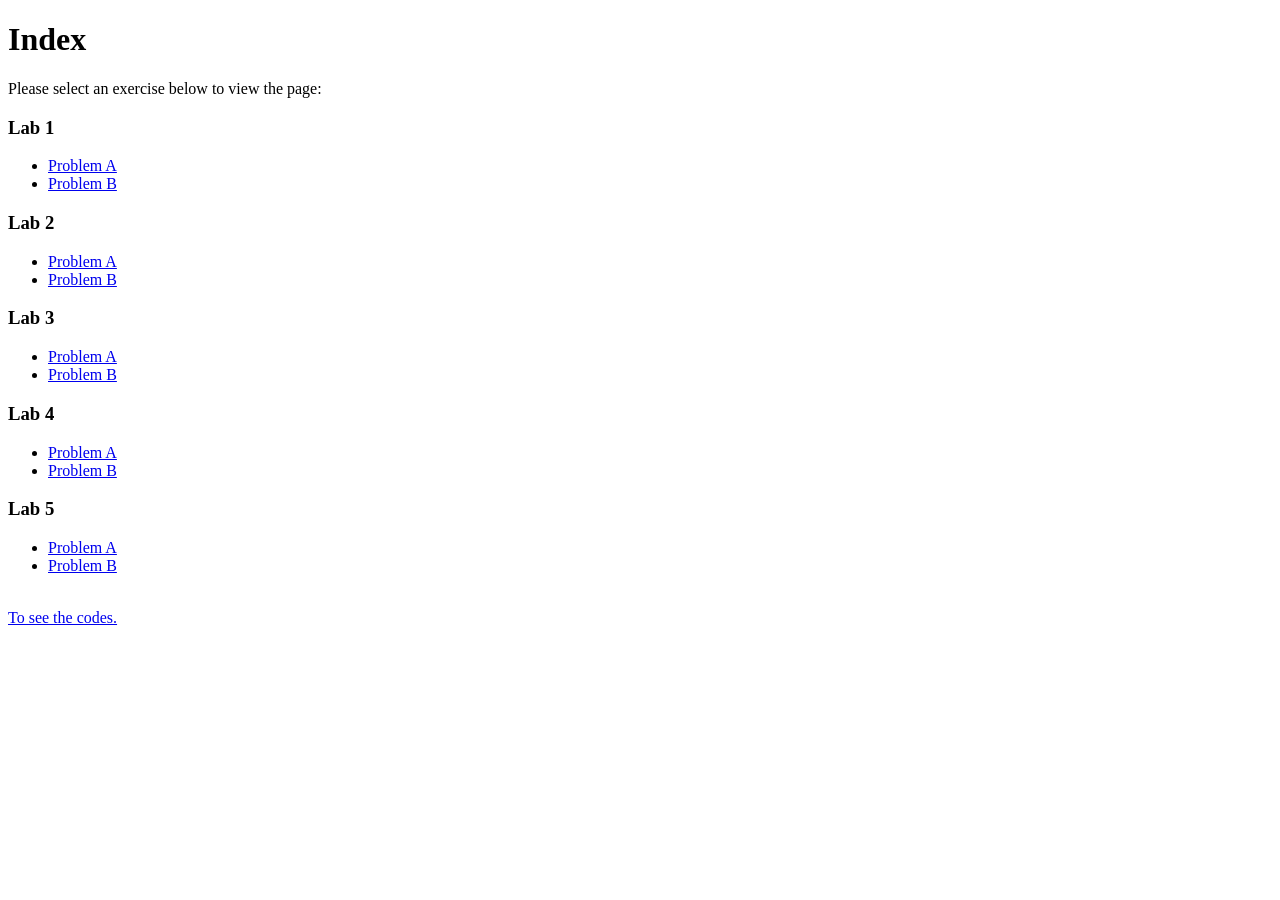
<file: index.html>
<!DOCTYPE html>
<html lang="en">
<head>
    <meta charset="UTF-8">
    <title>Index</title>
</head>
<body>

    <header>
        <h1>Index</h1>
        <p>Please select an exercise below to view the page:</p>
    </header>
    
    <h3>Lab 1</h3>
    <main>
        <ul>
            <li>
                <a href="lab1_ExerA.html">Problem A</a>
            </li>
            <li>
                <a href="lab1_ExerB.html">Problem B</a>
            </li>
        </ul>
    </main>
    
    <h3>Lab 2</h3>
    <main>
        <ul>
            <li>
                <a href="lab2_ExerA.html">Problem A</a>
            </li>
            <li>
                <a href="lab2_ExerB.html">Problem B</a>
            </li>
        </ul>
    </main>

    <h3>Lab 3</h3>
    <main>
        <ul>
            <li>
                <a href="lab3_ExerA.html">Problem A</a>
            </li>
            <li>
                <a href="lab3_ExerB.html">Problem B</a>
            </li>
        </ul>
    </main>

    <h3>Lab 4</h3>
    <main>
        <ul>
            <li>
                <a href="lab4_ExerA.html">Problem A</a>
            </li>
            <li>
                <a href="lab4_ExerB.html">Problem B</a>
            </li>
        </ul>
    </main>

    <h3>Lab 5</h3>
    <main>
        <ul>
            <li>
                <a href="Lab 5/Food.html">Problem A</a>
            </li>
            <li>
                <a href="Lab 5/shop.html">Problem B</a>
            </li>
        </ul>
    </main>
    
    <br>
    <a href="https://github.com/Amirah-S80404/S80404_CSF3133_K3.git">To see the codes.</a>
</body>
</html>
</file>
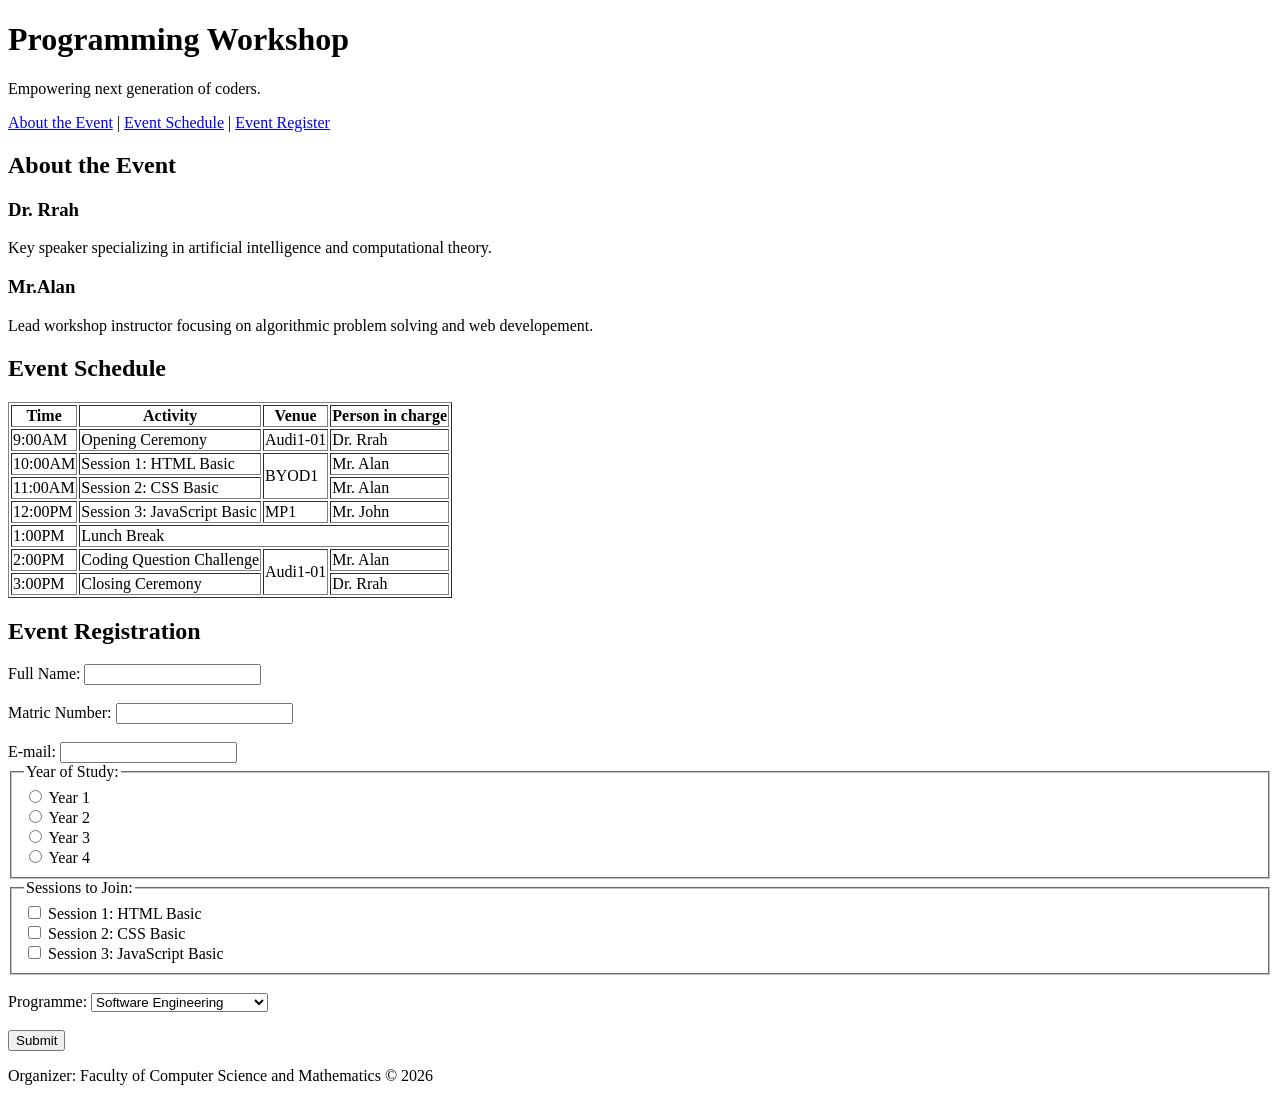
<file: lab2_ExerA.html>
<!DOCTYPE html>

<html>
<head>
    <title>Programming Workshop</title>
</head>

<body>

<header>
	<h1>Programming Workshop</h1>
	<p>Empowering next generation of coders.</p>
</header>

<nav>
	<a href = "#about">About the Event</a> | 
	<a href = "#schedule">Event Schedule</a> | 
	<a href = "#register">Event Register</a>
</nav>

<!--section about-->
<section id = "about">
	<h2>About the Event</h2>
	<article>
		<h3>Dr. Rrah</h3>
		<p>Key speaker specializing in artificial intelligence and computational theory.</p>
	</article>
	<article>
		<h3>Mr.Alan</h3>
		<p>Lead workshop instructor focusing on algorithmic problem solving and web developement.</p>
	</article>
</section>

<!--section schedule & tables-->
<section id = "schedule">
	<h2>Event Schedule</h2>
	<table border = "1">
		<tr>
			<th>Time</th>
			<th>Activity</th>
			<th>Venue</th>
			<th>Person in charge</th>
		</tr>
		<tr>
			<td>9:00AM</td>
			<td>Opening Ceremony</td>
			<td>Audi1-01</td>
			<td>Dr. Rrah</td>
		</tr>
		<tr>
			<td>10:00AM</td>
			<td>Session 1: HTML Basic</td>
			<td rowspan = "2">BYOD1</td>
			<td>Mr. Alan</td>
		</tr>
		<tr>
			<td>11:00AM</td>
			<td>Session 2: CSS Basic</td>
			<td>Mr. Alan</td>
		</tr>
		<tr>
			<td>12:00PM</td>
			<td>Session 3: JavaScript Basic</td>
			<td>MP1</td>
			<td>Mr. John</td>
		</tr>
		<tr>
			<td>1:00PM</td>
			<td colspan = "3">Lunch Break</td>
		</tr>
		<tr>
			<td>2:00PM</td>
			<td>Coding Question Challenge</td>
			<td rowspan = "2">Audi1-01</td>
			<td>Mr. Alan</td>
		</tr>
		<tr>
			<td>3:00PM</td>
			<td>Closing Ceremony</td>
			<td>Dr. Rrah</td>
		</tr>
	</table>
</section>

<!--section register-->
<section id = "register">
	<h2>Event Registration</h2>
	<form action = "register.html" method = "post">
	<div>
		<label for = "fullname">Full Name: </label>
		<input type = "text" id = "fullname" name = "fullname" required>
	</div>
	<br>
	<div>
		<label for = "matric">Matric Number: </label>
		<input type = "text" id = "matric" name = "matric" required>
	</div>
	<br>
	<div>
		<label for = "email">E-mail: </label>
		<input type = "email" id = "email" name = "email" required>
	</div>
	
	<!--radio button to pick year of study-->
	<fieldset>
		<legend>Year of Study:</legend>
		<input type = "radio" id = "year1" name = "year_study" value = "Year 1">
		<label for = "year1">Year 1</label><br>
		<input type = "radio" id = "year2" name = "year_study" value = "Year 2">
		<label for = "year2">Year 2</label><br>
		<input type = "radio" id = "year3" name = "year_study" value = "Year 3">
		<label for = "year3">Year 3</label><br>
		<input type = "radio" id = "year4" name = "year_study" value = "Year 4">
		<label for = "year4">Year 4</label><br>
	</fieldset>
	
	<!--checkbox to pick which session of the event to join-->
	<fieldset>
		<legend>Sessions to Join:</legend>
		<input type = "checkbox" id = "session1" name = "session" value = "session1">
		<label for = "session1">Session 1: HTML Basic</label><br>
		<input type = "checkbox" id = "session2" name = "session" value = "session2">
		<label for = "session2">Session 2: CSS Basic</label><br>
		<input type = "checkbox" id = "session3" name = "session" value = "session3">
		<label for = "session3">Session 3: JavaScript Basic</label><br>
	</fieldset>
	<br>
	
	<!--pick the programme of the student-->
	<div>
		<label for = "programme">Programme: </label>
		<select id = "programme" name = "programme">
		<option value = "se">Software Engineering</option>
		<option value = "mc">Mobile Computing</option>
		<option value = "im">Informatic Maritime</option>
		<option value = "ccs">Cloud Computing Security</option>
		</select>
	</div>
	<br>
	
	<!--submit button-->
	<div>
		<input type = "submit" value = "Submit">
	</div>
	</form>
</section>
	
<!--Footer-->
	<footer>
		<p>Organizer: Faculty of Computer Science and Mathematics &copy; 2026</p>
	</footer>
</body>
</file>
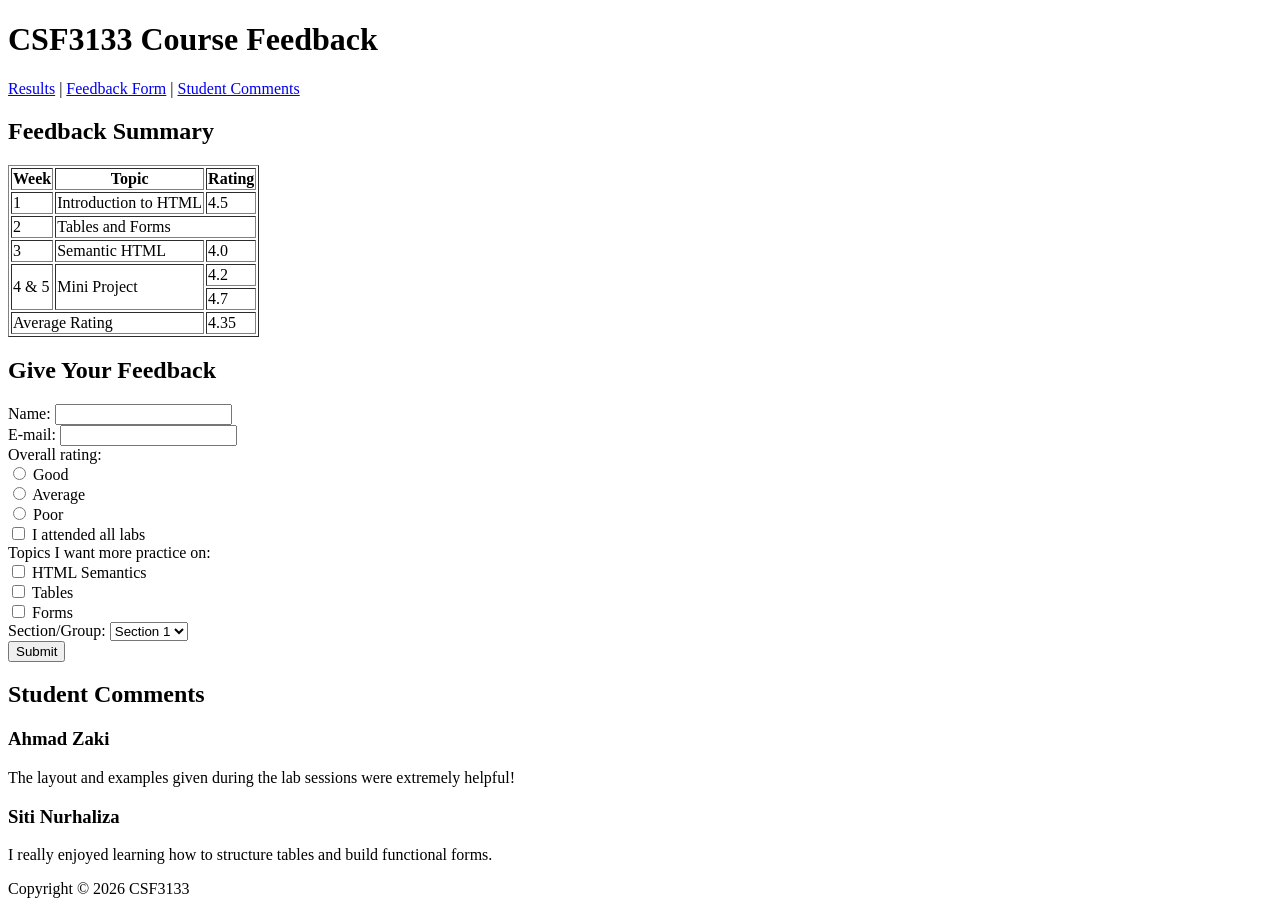
<file: lab2_ExerB.html>
<!DOCTYPE html>
<html lang="en">
<head>
    <meta charset="utf-8">
    <title>Course Feedback</title>
</head>
<body>

    <!-- 
      Error:
      1. Line 8-10: Used <header> tag inside <body> incorrectly.
      2. Line 18-20: Used <td> instead of <th> for table headers.
      3. Line 40: Input id="fullname" mismatched with label for="name".
      4. Line 42-45: Radio buttons had unique names ("good", "poor") instead of a shared name, label "for" attributes mismatched input IDs.
      5. Line 49: Typo in closing form tag </from> instead of </form>.
    -->

    <!-- Header Section -->
    <header>
        <h1>CSF3133 Course Feedback</h1>
    </header>

    <!-- Navigation Bar -->
    <nav>
        <a href="#results">Results</a> | 
        <a href="#form">Feedback Form</a> | 
        <a href="#comments">Student Comments</a>
    </nav>

    <!-- Results Section -->
    <section id="results">
        <h2>Feedback Summary</h2>
        <table border="1">
            <thead>
                <tr>
                    <th>Week</th>
                    <th>Topic</th>
                    <th>Rating</th>
                </tr>
            </thead>
            <tbody>
                <tr>
                    <td>1</td>
                    <td>Introduction to HTML</td>
                    <td>4.5</td>
                </tr>
                <tr>
                    <td>2</td>
                    <td colspan="3">Tables and Forms</td>
                </tr>
                <tr>
                    <td>3</td>
                    <td>Semantic HTML</td>
                    <td>4.0</td>
                </tr>
                <tr>
                    <td rowspan="2">4 & 5</td>
                    <td rowspan="2">Mini Project</td>
                    <td>4.2</td>
                </tr>
                <tr>
                    <td>4.7</td>
                </tr>
                <tr>
                    <td colspan="2">Average Rating</td>
                    <td>4.35</td>
                </tr>
            </tbody>
        </table>
    </section>

    <!-- Form Section -->
    <section id="form">
        <h2>Give Your Feedback</h2>
        <form action="submit_feedback.php" method="post">
            <!-- Full Name -->
            <label for="fullname">Name:</label>
            <input type="text" id="fullname" name="fullname"><br>

            <!-- E-mail Input -->
            <label for="email">E-mail:</label>
            <input type="email" id="email" name="email"><br>

            <!-- Fixed Radio Buttons-->
            <label>Overall rating:</label><br>
            <input type="radio" id="good" name="rating" value="good">
            <label for="good">Good</label><br>
            
            <input type="radio" id="average" name="rating" value="average">
            <label for="average">Average</label><br>

            <input type="radio" id="poor" name="rating" value="poor">
            <label for="poor">Poor</label><br>

            <!-- Checkbox for Labs -->
            <input type="checkbox" id="lab" name="lab" value="yes">
            <label for="lab">I attended all labs</label><br>

            <!-- Checkboxes for Practice Topics -->
            <label>Topics I want more practice on:</label><br>
            <input type="checkbox" id="p_html" name="practice" value="html">
            <label for="p_html">HTML Semantics</label><br>
            <input type="checkbox" id="p_table" name="practice" value="table">
            <label for="p_table">Tables</label><br>
            <input type="checkbox" id="p_form" name="practice" value="form">
            <label for="p_form">Forms</label><br>
			<!-- Drop-down List -->
            <label for="section_group">Section/Group:</label>
            <select id="section_group" name="section_group">
                <option value="sec1">Section 1</option>
                <option value="sec2">Section 2</option>
                <option value="sec3">Section 3</option>
            </select><br>

            <input type="submit" value="Submit">
        </form>
    </section>

    <!-- Student Comments Section -->
    <section id="comments">
        <h2>Student Comments</h2>
        <article>
            <h3>Ahmad Zaki</h3>
            <p>The layout and examples given during the lab sessions were extremely helpful!</p>
        </article>
        <article>
            <h3>Siti Nurhaliza</h3>
            <p>I really enjoyed learning how to structure tables and build functional forms.</p>
        </article>
    </section>

    <!-- Footer -->
    <footer>
        <p>Copyright &copy; 2026 CSF3133</p>
    </footer>

</body>
</html>
</file>
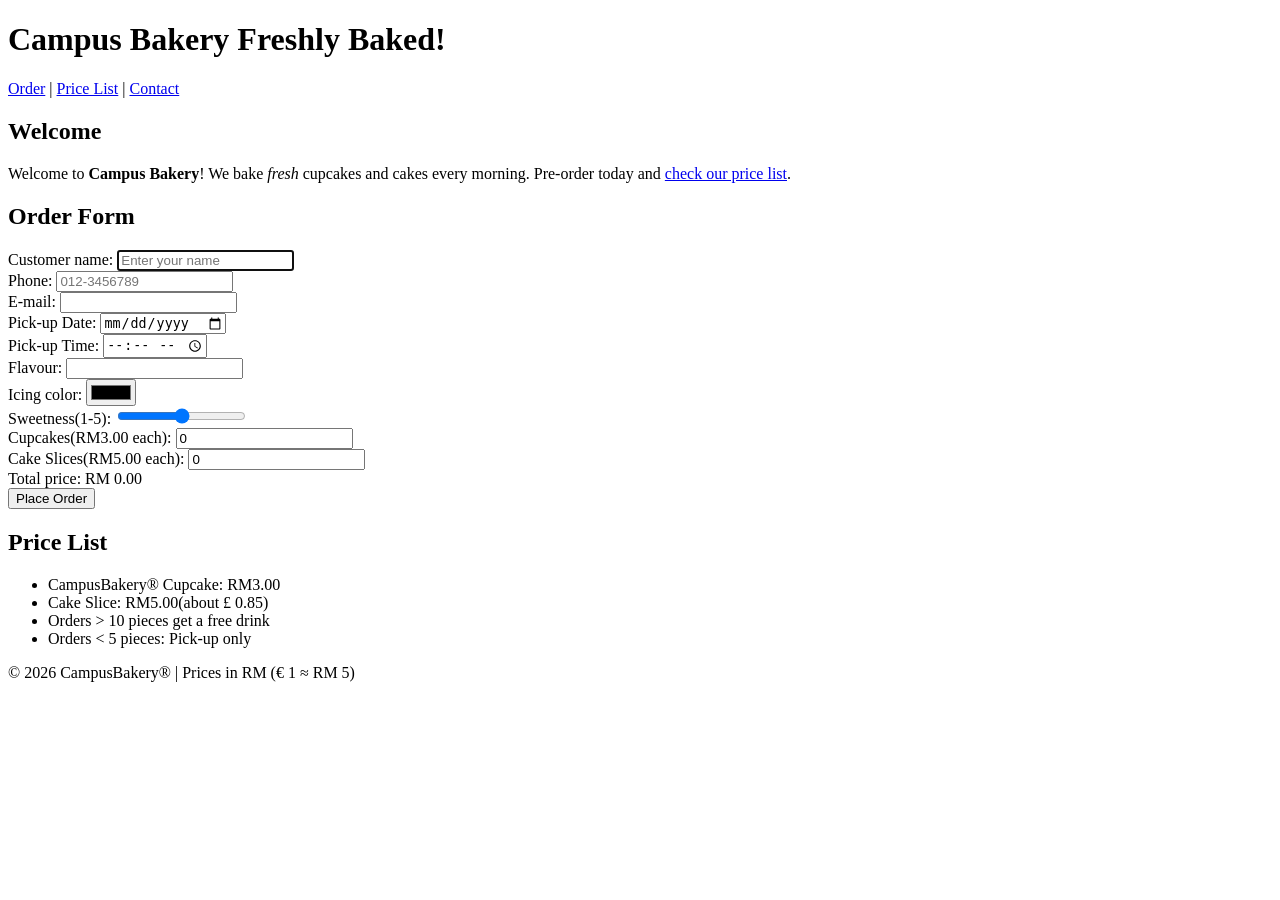
<file: lab3_ExerA.html>
<!DOCTYPE html>

<html lang="en">

<head>
    <meta charset="UTF-8">
    <title>Campus Bakery Online Ordering</title>
</head>

<body>
	<div id = "header">
		<h1>Campus Bakery <span>Freshly Baked!</span></h1>
	</div>
	
	<div id = "nav">
		<a href = "#content">Order</a> | 
		<a href = "#sidebar">Price List</a> | 
		<a href = "#footer">Contact</a>
	</div>
	
	<div id = "content">
		<h2>Welcome</h2>
			<p>Welcome to <strong>Campus Bakery</strong>! We bake <em>fresh</em> cupcakes and cakes every morning.
			<span> Pre-order today</span> and <a href = "#sidebar"> check our price list</a>.</p>
	
	<div id = "orderform">
		<h2>Order Form</h2>
			<form action = "order.php" method = "post" oninput = "total.value = (cupcake.valueAsNumber * 3 + slices.valueAsNumber * 5).toFixed(2)">
			
			<label for="cname">Customer name: </label>
			<input type="text" id="cname" name="cname" placeholder="Enter your name" required autofocus><br>
			
			<label for="phone">Phone: </label>
			<input type="tel" id="phone" name="phone" placeholder="012-3456789" required><br>
			
			<label for="email">E-mail: </label>
			<input type="email" id="email" name="email" required><br>
			
			<label for="pdate">Pick-up Date: </label>
			<input type="date" id="pdate" name="pdate"><br>
			
			<label for="ptime">Pick-up Time: </label>
			<input type="time" id="ptime" name="ptime"><br>
			
			<label for="flavor">Flavour: </label>
			<input id="flavor" id="flavor" list="flavors"><br>
			<datalist id="flavors">
				<option value="chocolate">
				<option value="Vanilla">
				<option value="Red velvet">
				<option value="Strawberry">
			</datalist>
			
			<label for="icing">Icing color: </label>
			<input type="color" id="icing" name="icing"><br>
			
			<label for="sweet">Sweetness(1-5): </label>
			<input type="range" id="sweet" name="sweet" min="1" max="5" step="1"><br>
			
			<label for="cupcakes">Cupcakes(RM3.00 each): </label>
			<input type="number" id="cupcakes" name="cupcakes" min="0" value="0"><br>
			
			<label for="slices">Cake Slices(RM5.00 each): </label>
			<input type="number" id="slices" name="slices" min="0" value="0"><br>
			
			Total price: RM <output name="total" for="cupcakes slices">0.00</output><br>
			
			<input type="submit" value="Place Order">
			
			</form>
		</div>
	</div>
	
	<div id = "sidebar">
		<h2>Price List</h2>
			<ul>
				<li>CampusBakery&reg; Cupcake: RM3.00</li>
				<li>Cake Slice: RM5.00(about &pound; 0.85)</li>
				<li>Orders &gt; 10 pieces get a free drink</li>
				<li>Orders &lt; 5 pieces: Pick-up only</li>
			</ul>
	</div>
	
	<div id = "footer">
		<p>&copy; 2026 CampusBakery&reg;&nbsp;|&nbsp;Prices in RM (&euro; 1 &asymp; RM 5)</p>
	</div>
	
</body>
</html>
</file>
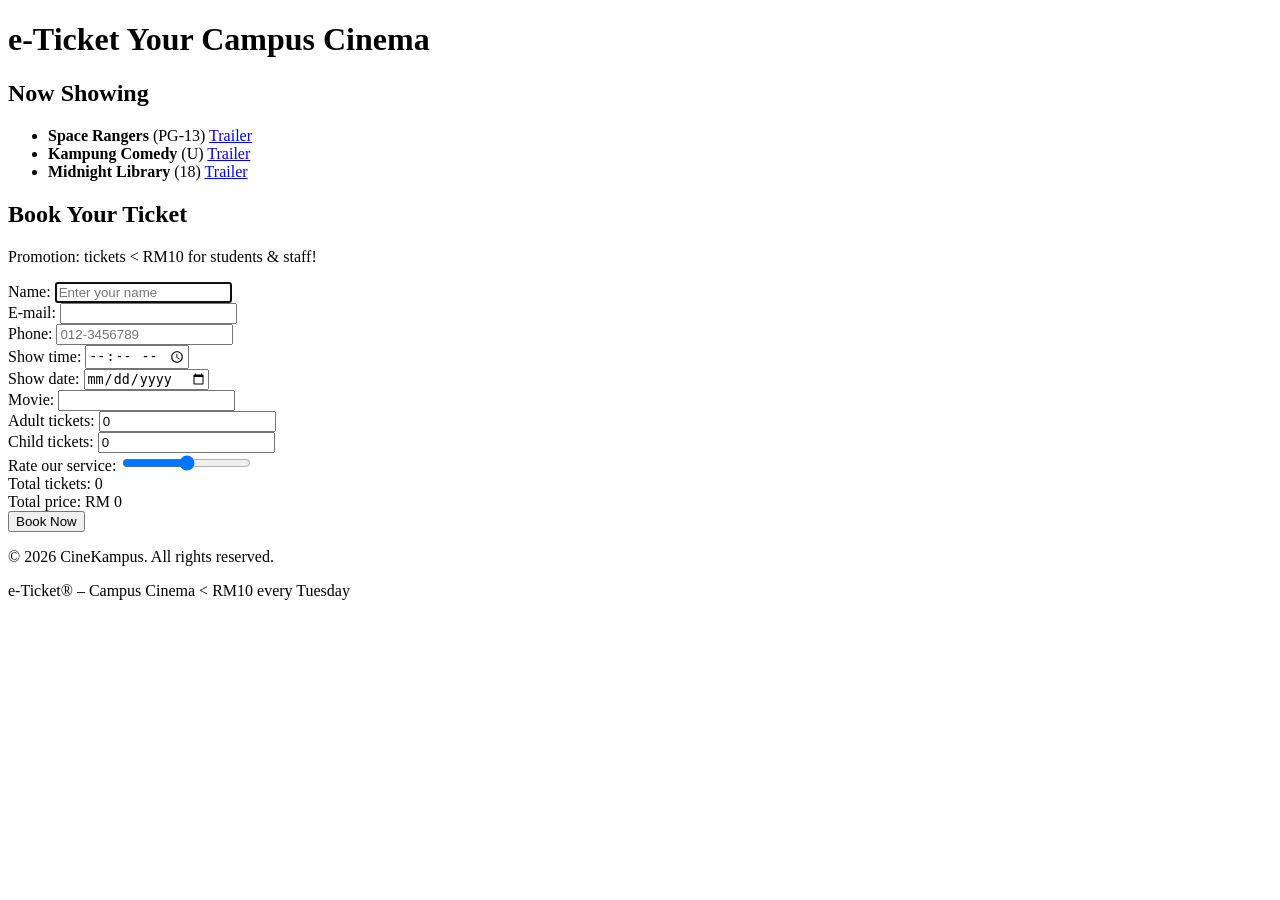
<file: lab3_ExerB.html>
<!DOCTYPE html>
<html lang="en">
<head>
<meta charset="utf-8">
<title>Ticket Booking</title>
</head>
<body>
<!--
Error 1 (Line 1): DOCTYPE was incomplete, must be <!DOCTYPE html>
Error 2 (Line 9): span and h1 improperly nested; span must close before h1
Error 3 (Line 11 and 36): span used as content container; must be div id="content"
Error 4 (Line 13): "<" must be &lt; and "&amp" is missing its semicolon (&amp;)
Error 5 (Line 14): oninput concatenated strings (2 + 3 = 23); use valueAsNumber
Error 6 (Line 18): type="emial" must be type="email"
Error 7 (Line 22): list="movies" does not match datalist id="movielist"
Error 8 (Line 32): range min and max swapped; must be min="1" max="5"
Error 9 (Line 33): output for="adult kid" must reference ids "adult child"
Error 10 (Line 38): &Copy; must be lowercase &copy;
Error 11 (Lines 41 and 54-55): duplicate closing body and html tags removed
-->

<div id="header">
  <h1>e-Ticket <span>Your Campus Cinema</span></h1>
</div>


<div id="sidebar">
  <h2>Now Showing</h2>
  <ul>
    <li><strong>Space Rangers</strong> <span>(PG-13)</span> <a href="#sidebar">Trailer</a></li>
    <li><strong>Kampung Comedy</strong> <span>(U)</span> <a href="#sidebar">Trailer</a></li>
    <li><strong>Midnight Library</strong> <span>(18)</span> <a href="#sidebar">Trailer</a></li>
  </ul>
</div>

<div id="content">
  <h2>Book Your Ticket</h2>
  <p>Promotion: tickets &lt; RM10 for students &amp; staff!</p>
  <form action="booking.php" oninput="total.value = adult.valueAsNumber + child.valueAsNumber; price.value = adult.valueAsNumber * 12 + child.valueAsNumber * 8">
    <label for="name">Name:</label>
    <input type="text" id="name" name="name" placeholder="Enter your name" required autofocus><br>
    <label for="email">E-mail:</label>
    <input type="email" id="email" name="email"><br>

    
    <label for="phone">Phone:</label>
    <input type="tel" id="phone" name="phone" placeholder="012-3456789" required><br>
    <label for="time">Show time:</label>
    <input type="time" id="time" name="time"><br>

    <label for="date">Show date:</label>
    <input type="date" id="date" name="date"><br>
    <label for="movie">Movie:</label>
    <input id="movie" name="movie" list="movielist"><br>
    <datalist id="movielist">
      <option value="Space Rangers">
      <option value="Kampung Comedy">
    </datalist>
    <label for="adult">Adult tickets:</label>
    <input type="number" id="adult" name="adult" value="0" min="0"><br>
    <label for="child">Child tickets:</label>
    <input type="number" id="child" name="child" value="0" min="0"><br>
    <label for="rating">Rate our service:</label>
    <input type="range" id="rating" name="rating" min="1" max="5"><br>
    Total tickets: <output name="total" for="adult child">0</output><br>

    
    Total price: RM <output name="price" for="adult child">0</output><br>
    <input type="submit" value="Book Now">
  </form>
</div>

<div id="footer">
  <p>&copy; 2026 CineKampus. All rights reserved.</p>
  
  <p>e-Ticket&reg; &ndash; Campus Cinema &lt; RM10 every Tuesday</p>
</div>
</body>
</html>
</file>
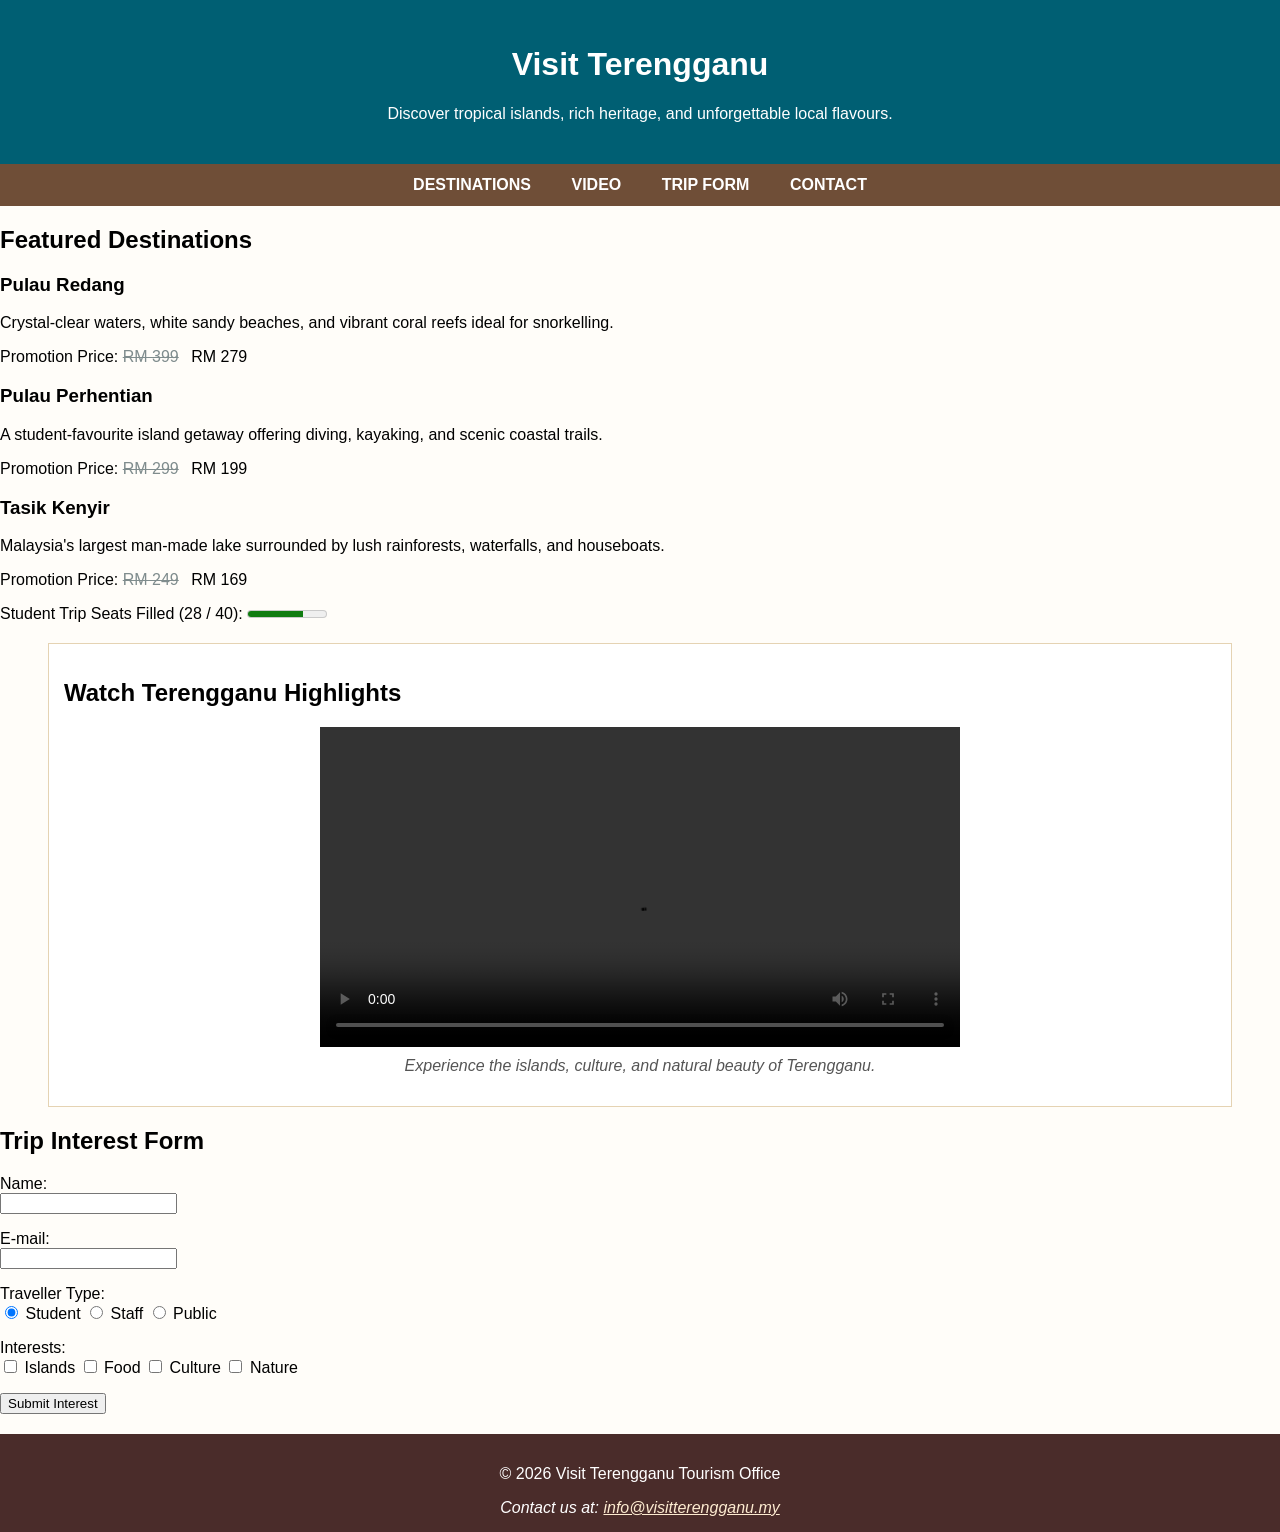
<file: lab4_ExerA.html>
<!DOCTYPE html>
<html lang="en">
<head>
    <meta charset="utf-8">
    <meta name="viewport" content="width=device-width, initial-scale=1.0">
    <title>Visit Terengganu - Tourism Promotion</title>

    <!-- Link to external stylesheet -->
    <link rel="stylesheet" href="style.css">

    <!-- Internal CSS rules specific to this page -->
    <style>
        header {
            background-color: #005F73;
            color: #FFFFFF;
            text-align: center;
            padding: 25px 15px;
        }

        .center {
            text-align: center;
        }
    </style>
</head>
<body>
    <!-- Page Header Section -->
    <header>
        <h1>Visit Terengganu</h1>
        <p>Discover tropical islands, rich heritage, and unforgettable local flavours.</p>
    </header>

    <!-- Navigation Bar Section -->
    <nav>
        <ul>
            <li><a href="#destinations">Destinations</a></li>
            <li><a href="#video">Video</a></li>
            <li><a href="#trip">Trip Form</a></li>
            <li><a href="#contact">Contact</a></li>
        </ul>
    </nav>

    <!-- Destinations Section -->
    <section id="destinations">
        <h2>Featured Destinations</h2>

        <article class="card">
            <h3>Pulau Redang</h3>
            <p>Crystal-clear waters, white sandy beaches, and vibrant coral reefs ideal for snorkelling.</p>
            <p>
                Promotion Price:
                <span class="old-price">RM 399</span>
                <span class="price">RM 279</span>
            </p>
        </article>

        <article class="card">
            <h3>Pulau Perhentian</h3>
            <p>A student-favourite island getaway offering diving, kayaking, and scenic coastal trails.</p>
            <p>
                Promotion Price:
                <span class="old-price">RM 299</span>
                <span class="price">RM 199</span>
            </p>
        </article>

        <article class="card">
            <h3>Tasik Kenyir</h3>
            <p>Malaysia's largest man-made lake surrounded by lush rainforests, waterfalls, and houseboats.</p>
            <p>
                Promotion Price:
                <span class="old-price">RM 249</span>
                <span class="price">RM 169</span>
            </p>
        </article>

        <!-- Trip Seat Availability Meter -->
        <div class="seat-status">
            <label for="seats">Student Trip Seats Filled (28 / 40):</label>
            <meter id="seats" min="0" max="40" value="28">28 out of 40</meter>
        </div>
    </section>

    <!-- Promotional Video Section -->
    <section id="video">
        <h2>Watch Terengganu Highlights</h2>
        <figure class="center">
            <video width="640" height="360" controls>
                <source src="https://drive.google.com/uc?export=download&id=1Yn80uAF3mj2rh7DNqNyAyxSXF9fRcKBw" type="video/mp4">
                Your browser does not support the video tag.
            </video>
            <figcaption>Experience the islands, culture, and natural beauty of Terengganu.</figcaption>
        </figure>
    </section>

    <!-- Trip Interest Form Section -->
    <section id="trip">
        <h2>Trip Interest Form</h2>
        <form class="trip-form" action="#" method="post">
            <p>
                <label for="name">Name:</label><br>
                <input type="text" id="name" name="name" required>
            </p>

            <p>
                <label for="email">E-mail:</label><br>
                <input type="email" id="email" name="email" required>
            </p>

            <p>
                Traveller Type:<br>
                <input type="radio" id="student" name="traveller" value="Student" checked>
                <label for="student">Student</label>
                <input type="radio" id="staff" name="traveller" value="Staff">
                <label for="staff">Staff</label>
                <input type="radio" id="public" name="traveller" value="Public">
                <label for="public">Public</label>
            </p>

            <p>
                Interests:<br>
                <input type="checkbox" id="islands" name="interests" value="Islands">
                <label for="islands">Islands</label>
                <input type="checkbox" id="food" name="interests" value="Food">
                <label for="food">Food</label>
                <input type="checkbox" id="culture" name="interests" value="Culture">
                <label for="culture">Culture</label>
                <input type="checkbox" id="nature" name="interests" value="Nature">
                <label for="nature">Nature</label>
            </p>

            <p>
                <button type="submit">Submit Interest</button>
            </p>
        </form>
    </section>

    <!-- Footer Section -->
    <footer id="contact">
        <p>&copy; 2026 Visit Terengganu Tourism Office</p>
        <address>
            Contact us at:
            <a href="mailto:info@visitterengganu.my">info@visitterengganu.my</a>
        </address>
    </footer>
</body>
</html>
</file>
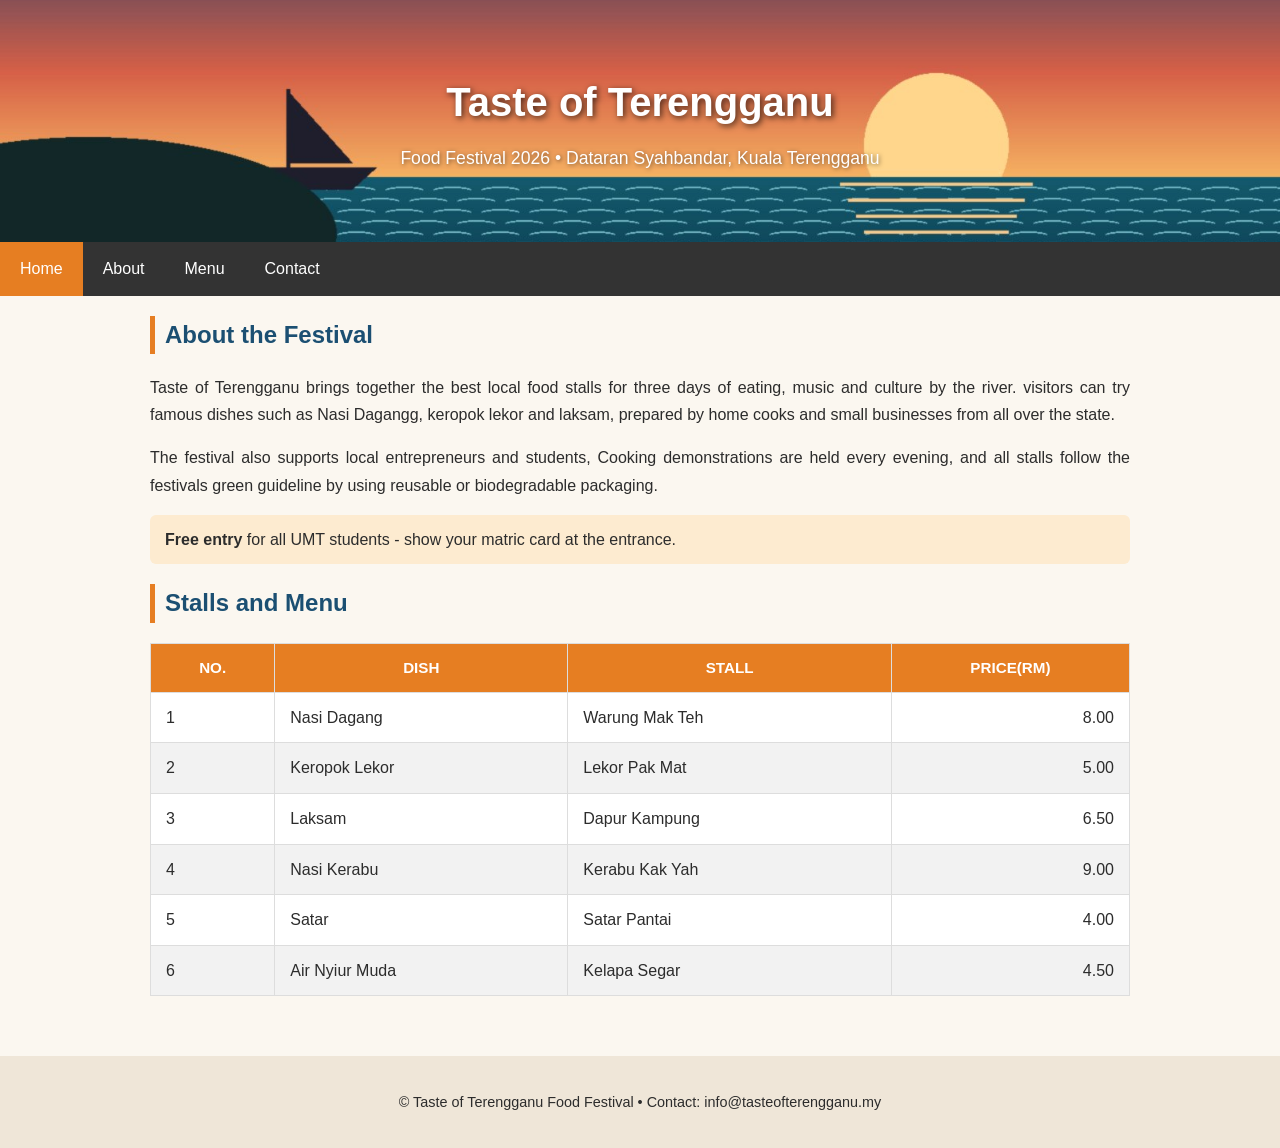
<file: Lab 5/Food.html>
<!DOCTYPE html>
<html lang = en>
<head>
	<meta charset = "UTF-8">
	<title>Taste of Terengganu</title>
	<link rel = "stylesheet" href = "Food.css">
	<style>
		h2{
			border-left: 5px solid #E67E22;
			padding-left: 10px;
			color: #1B4F72;
			font-family: 'Poppins', sans-serif;
		}
	</style>
</head>
<body>
	<header>
		<h1>Taste of Terengganu</h1>
		<p>Food Festival 2026 &bull; Dataran Syahbandar, Kuala Terengganu</p>
	</header>
	
	<nav>
		<ul>
			<li><a class = "active" href = "#home">Home</a></li>
			<li><a href = "#about">About</a></li>
			<li><a href = "#menu">Menu</a></li>
			<li><a href = "#contact">Contact</a></li>
		</ul>
	</nav>
	
	<main>
		<section id = "about">
			<h2>About the Festival</h2>
			<p>Taste of Terengganu brings together the best local food stalls for three days
			of eating, music and culture by the river. visitors can try famous dishes such as 
			Nasi Dagangg, keropok lekor and laksam, prepared by home cooks and small businesses
			from all over the state.</p>
			<p>The festival also supports local entrepreneurs and students, Cooking demonstrations 
			are held every evening, and all stalls follow the festivals green guideline by using 
			reusable or biodegradable packaging.</p>
		</section>
		
		<div style = "background-color: #FDEBD0; padding: 12px 15px; border-radius: 6px;">
			<b>Free entry</b> for all UMT students - show your matric card at the entrance.
		</div>
		
		<section id = "menu">
			<h2>Stalls and Menu</h2>
				<table id = "menu-table">
				<thead>
					<tr>
						<th>NO.</th>
						<th>DISH</th>
						<th>STALL</th>
						<th>PRICE(RM)</th>
					</tr>
				</thead>
				<tbody>
					<tr>
						<td>1</td>
						<td>Nasi Dagang</td>
						<td>Warung Mak Teh</td>
						<td class="price">8.00</td>
					</tr>
					<tr>
						<td>2</td>
						<td>Keropok Lekor</td>
						<td>Lekor Pak Mat</td>
						<td class="price">5.00</td>
					</tr>
					<tr>
						<td>3</td>
						<td>Laksam</td>
						<td>Dapur Kampung</td>
						<td class="price">6.50</td>
					</tr>
					<tr>
						<td>4</td>
						<td>Nasi Kerabu</td>
						<td>Kerabu Kak Yah</td>
						<td class="price">9.00</td>
					</tr>
					<tr>
						<td>5</td>
						<td>Satar</td>
						<td>Satar Pantai</td>
						<td class="price">4.00</td>
					</tr>
					<tr>
						<td>6</td>
						<td>Air Nyiur Muda</td>
						<td>Kelapa Segar</td>
						<td class="price">4.50</td>
					</tr>
				</tbody>
			</table>
		</section>
	</main>
	
	<footer>
		<p>&copy; Taste of Terengganu Food Festival &bull; Contact: info@tasteofterengganu.my</p>
	</footer>
</body>
</html>
</file>
<file: style.css>
/* General Page Layout */
body {
    font-family: Arial, Helvetica, sans-serif;
    margin: 0;
    padding: 0;
    background-color: #FFFDF9;
}

header {
    background-color: #4A2C2A;
    color: #FFFFFF;
    text-align: center;
    padding: 20px;
}

/* Navigation Bar Styles */
nav ul {
    list-style-type: none;
    margin: 0;
    padding: 0;
    background-color: #6F4E37;
    text-align: center;
}

nav ul li {
    display: inline-block;
}

nav ul li a {
    display: block;
    background-color: #6F4E37;
    color: #FFFFFF;
    padding: 12px 18px;
    text-transform: uppercase;
    text-decoration: none;
    font-weight: bold;
}

nav ul li a:visited {
    color: #FFFFFF;
}

nav ul li a:hover {
    background-color: #D35400;
    color: #FFFFFF;
}

/* Menu, Video, and Feedback Sections */
#menu, #video, #feedback {
    width: 90%;
    margin: 20px auto;
    padding: 15px;
    border: 1px solid #E5D3B3;
    background-color: #FFFFFF;
}

/* Menu Item Card and Old Price Strike-through */
.item {
    padding: 10px;
    margin-bottom: 10px;
    border-bottom: 1px solid #EEEEEE;
}

.old-price {
    text-decoration: line-through;
    color: #7F8C8D;
    margin-right: 8px;
}

/* Responsive Video Styling */
video {
    max-width: 100%;
    height: auto;
}

figcaption {
    font-style: italic;
    color: #555555;
    margin-top: 6px;
}

/* Feedback Form Styling */
.feedback-form {
    background-color: #FDF2E9;
    padding: 20px;
    border: 1px solid #D35400;
    width: 90%;
    margin: 0 auto;
}

.feedback-form input[type="text"],
.feedback-form input[type="email"] {
    width: 95%;
    padding: 8px;
    margin-top: 4px;
    border: 1px solid #CCCCCC;
}

.feedback-form button {
    background-color: #6F4E37;
    color: #FFFFFF;
    padding: 10px 18px;
    border: none;
    cursor: pointer;
    font-weight: bold;
}

.feedback-form button:hover {
    background-color: #D35400;
}

/* Footer Styling */
footer {
    background-color: #4A2C2A;
    color: #FFFFFF;
    text-align: center;
    padding: 15px;
    margin-top: 20px;
}

footer p {
    color: #FFFFFF;
    text-align: center;
}

footer a:link,
footer a:visited {
    color: #FDEBD0;
}
</file>
<file: Lab 5/Food.css>
* {
    box-sizing: border-box;
}

body {
    margin: 0;
    padding: 0;
    background-color: #FBF7F0;
    color: #2C2C2C;
    font-family: 'Open Sans', sans-serif;
    line-height: 1.6;
}

/* Header*/
header {
    background-color: #1B4F72;
    background-image: url('header-bg.jpg');
    background-size: cover;
    background-position: center;
    background-repeat: no-repeat;
    color: white;
    text-align: center;
    padding: 70px 20px;
}

header h1 {
    font-family: 'Poppins', sans-serif;
    font-size: 2.5rem;
    margin: 0 0 10px 0;
    text-shadow: 2px 2px 6px rgba(0, 0, 0, 0.7);
}

header p {
    font-size: 1.1rem;
    margin: 0;
    text-shadow: 1px 1px 4px rgba(0, 0, 0, 0.5);
}

/*Navigation bar */
nav ul {
    list-style-type: none;
    margin: 0;
    padding: 0;
    overflow: hidden;
    background-color: #333;
}

nav li {
    float: left;
}

nav li a {
    display: block;
    color: white;
    text-align: center;
    padding: 14px 20px;
    text-decoration: none;
}

nav li a:hover {
    background-color: #111;
}

nav li a.active {
    background-color: #E67E22;
}

/* content section */
main {
    width: 90%;
    max-width: 980px;
    margin: 20px auto 40px auto;
}

section p {
    text-align: justify;
    line-height: 1.7;
}

/* style table */
#menu-table {
    border-collapse: collapse;
    width: 100%;
    margin-top: 15px;
    background-color: white;
}

#menu-table th,
#menu-table td {
    border: 1px solid #ddd;
    padding: 12px 15px;
    text-align: left;
}

#menu-table th {
    background-color: #E67E22;
    color: white;
    text-transform: uppercase;
    font-family: 'Poppins', sans-serif;
    font-size: 0.95rem;
    text-align: center;
}

#menu-table tr:nth-child(even) {
    background-color: #F2F2F2;
}

#menu-table tbody tr:hover {
    background-color: #FDEBD0;
}

#menu-table th.price,
#menu-table td.price {
    text-align: right;
}

/* footer */
footer {
    background-color: #EFE6D8;
    color: #2C2C2C;
    text-align: center;
    padding: 20px;
    margin-top: 60px;
    font-size: 0.9rem;
}
</file>
